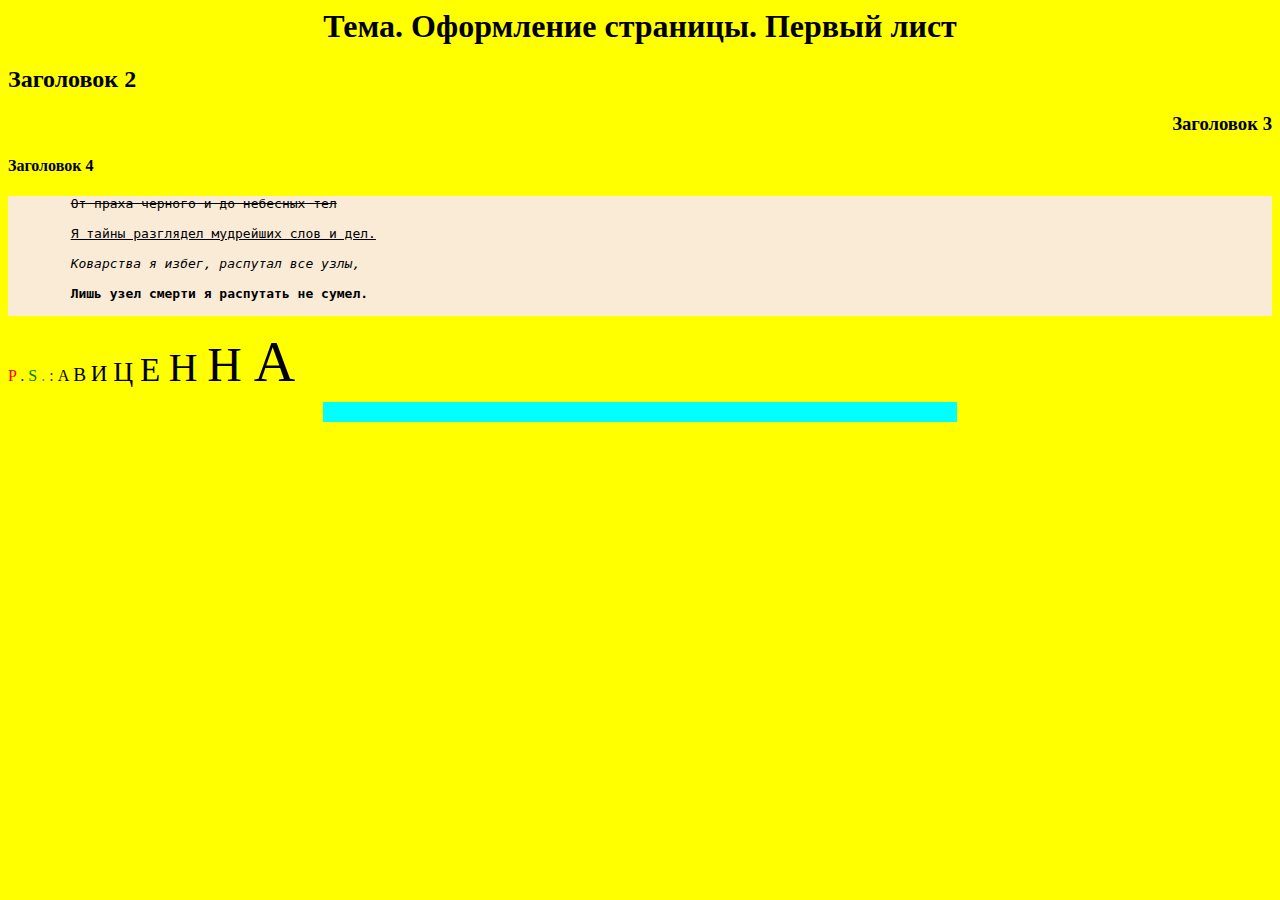
<file: lab1/index.html>
<html>
<meta charset="UTF-8">
<head>
    <title>Оформление страницы</title>
    <STYLE type="text/css">
        .clr-b{
            color: blue;
        }
        .clr-r{
            color: red;
        }
        .clr-g{
            color: green;
        }
        .clr-gr{
            color: gray;
        }
        .clr-p{
            color: purple;
        }
        .backGMain{
            background-color: yellow;
        }
        .backG{
            background-color: antiquewhite;
        }
    </style>

</head>
<body class="backGMain">
<center>
    <h1>Тема. Оформление страницы. Первый лист</h1>
</center>
<h2>Заголовок 2</h2>
<h3 align="right">Заголовок 3</h3>
<h4 aligh="left">Заголовок 4</h4>
<pre class="backG">
        <s>От праха черного и до небесных тел</s><br/>
        <u>Я тайны разглядел мудрейших слов и дел.</u><br/>
        <i>Коварства я избег, распутал все узлы,</i><br/>
        <b>Лишь узел смерти я распутать не сумел.</b>
    </pre>
<nobr>
    <span class="clr-r">P</span>
    <span class="clr-b">.</span>
    <span class="clr-g">S</span>
    <span class="clr-gr">.</span>
    <span class="clr-p">:</span>
    <span>А
            <big>В
                <big>И
                    <big>Ц
                        <big>Е
                            <big>Н
                                <big>Н
                                    <big>А</big>
                                </big>
                            </big>
                        </big>
                    </big>
                </big>
            </big>
        </span>
</nobr>
<hr color="aqua" width="50%" size="20" align="center">
</body>
</html>
</file>
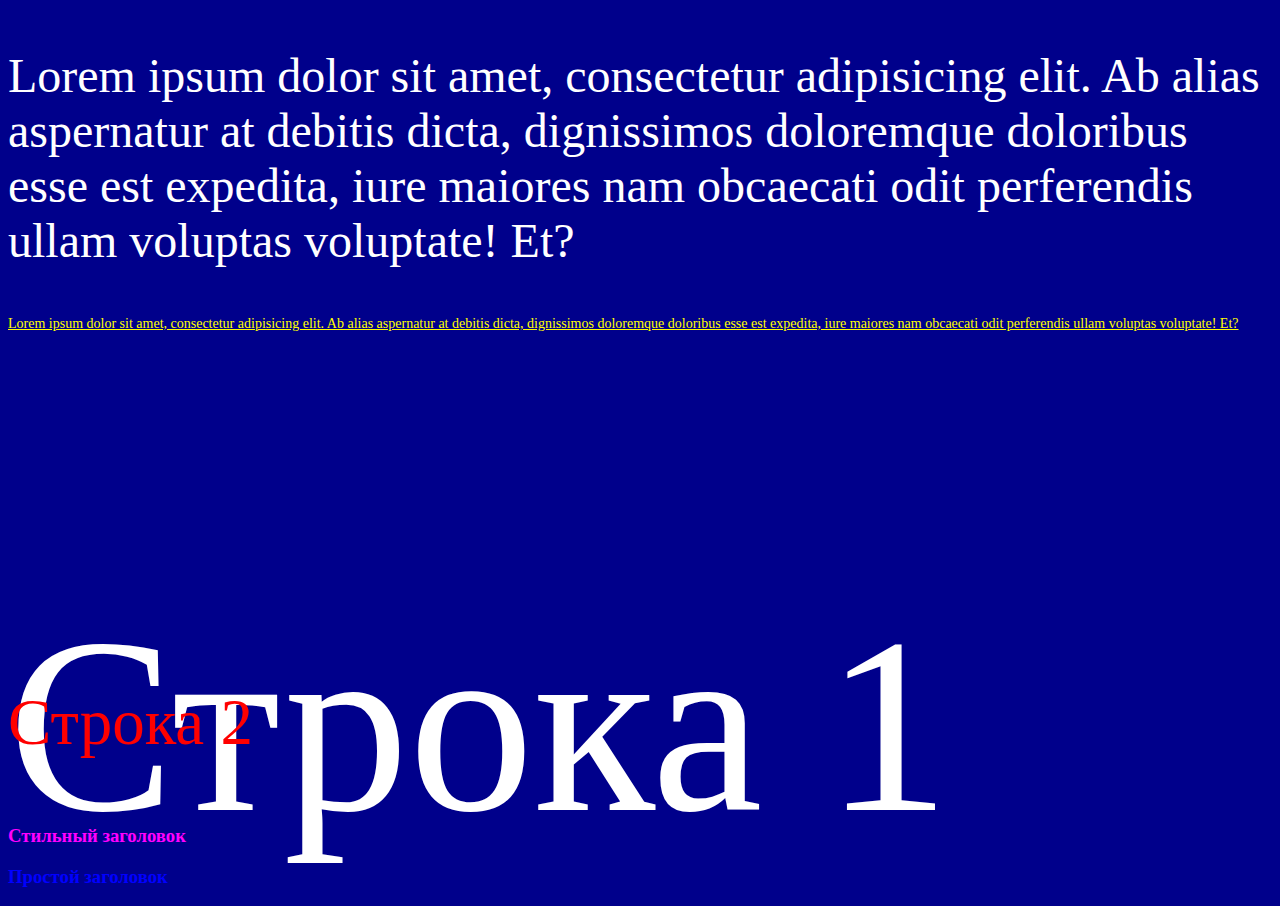
<file: lab2/2.html>
<!doctype html>
<html lang="en">
    <head>
        <meta charset="UTF-8">
        <title>Стилевое оформление текста</title>
        <link rel="stylesheet" href="style.css">
    </head>
    <body style="background-color: darkblue;">
        <font color="white" size="20px">
            <p>Lorem ipsum dolor sit amet, consectetur adipisicing elit. Ab alias aspernatur at debitis dicta, dignissimos
                doloremque doloribus esse est expedita, iure maiores nam obcaecati odit perferendis ullam voluptas voluptate!
                Et?</p>
        </font>
        <p class="Paragraph1">Lorem ipsum dolor sit amet, consectetur adipisicing elit. Ab alias aspernatur at debitis dicta, dignissimos
            doloremque doloribus esse est expedita, iure maiores nam obcaecati odit perferendis ullam voluptas voluptate!
            Et?</p>
        <p style="font-size: 250px;color: white;margin-bottom:-250px; ">Строка 1</p>
        <p style="font-size: 65px;color: red;">Строка 2</p>
        <H3 class= second> Стильный заголовок  </H3>
        <H3> Простой заголовок </H3>

    </body>
</html>
</file>
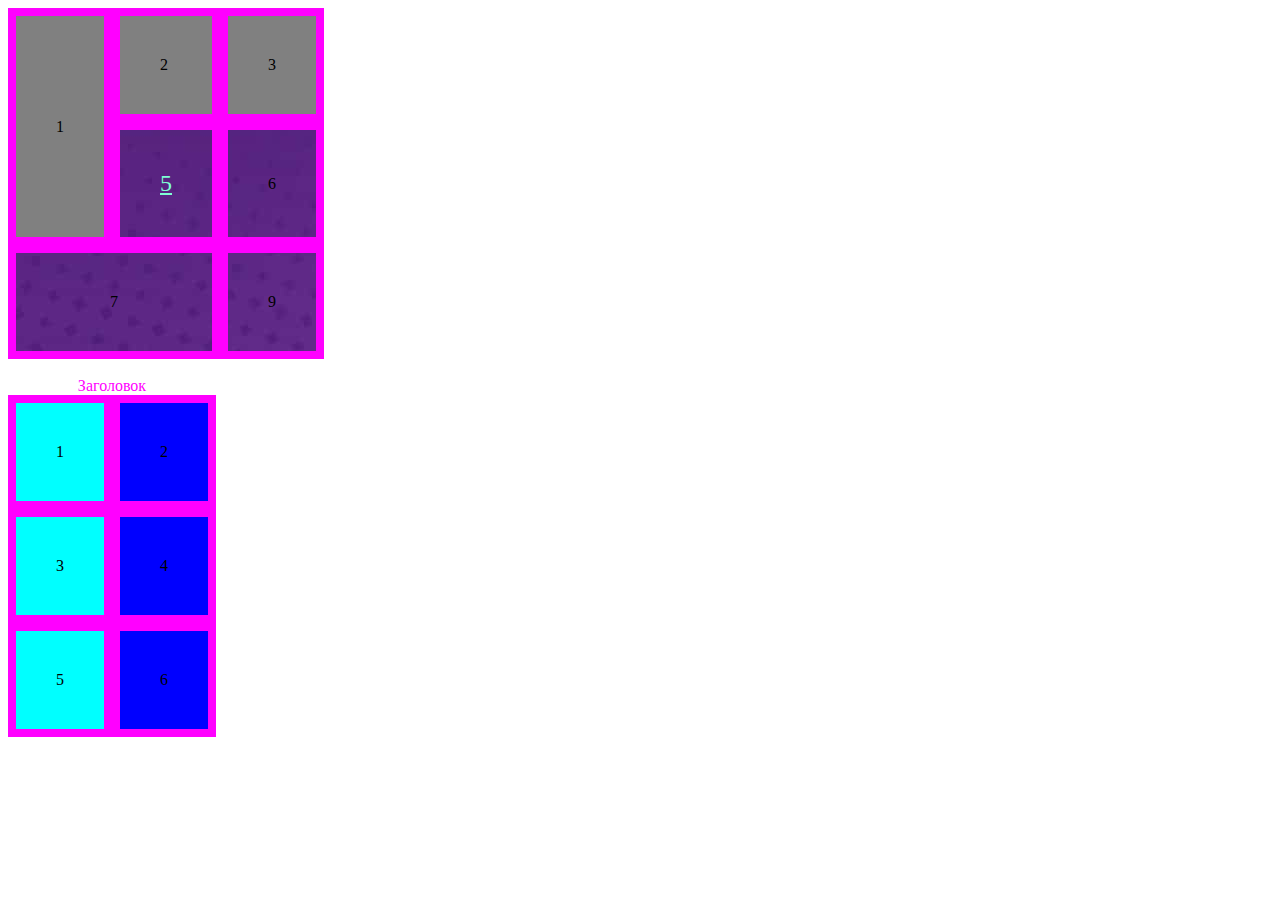
<file: lab3/3.html>
<!DOCTYPE html>
<html lang="en">
<head>
    <meta charset="UTF-8">
    <title>Таблицы</title>
    <link rel="stylesheet" href="style.css">
</head>
<body>
<table background="tvws_pb2-scaled.jpg" cellpadding="40" cellspacing="0">
    <tr style="background-color: gray">
        <td rowspan="2">
            1
        </td>
        <td>
            2
        </td>
        <td>
            3
        </td>
    </tr>
    <tr>
        <td class="eleg-text">
            5
        </td>
        <td>
            6
        </td>
    </tr>
    <tr>
        <td colspan="2" align="center">
            7
        </td>
        <td>
            9
        </td>
    </tr>
</table>
<br/>
<table background="tvws_pb2-scaled.jpg" cellpadding="40" cellspacing="0">
    <caption class="main">Заголовок</caption>
    <COLGROUP  bgcolor="aqua">
        <COL span=1 width="40" valign="center">
    <COLGROUP bgcolor="blue">
        <COL  width="60">
    <tr>
            <td>1</td>
            <td>2</td>
    </tr>
    <tr>
        <td>3</td>
        <td>4</td>
    </tr>
    <tr>
        <td>5</td>
        <td>6</td>
    </tr>
</table>
</body>
</html>
</file>
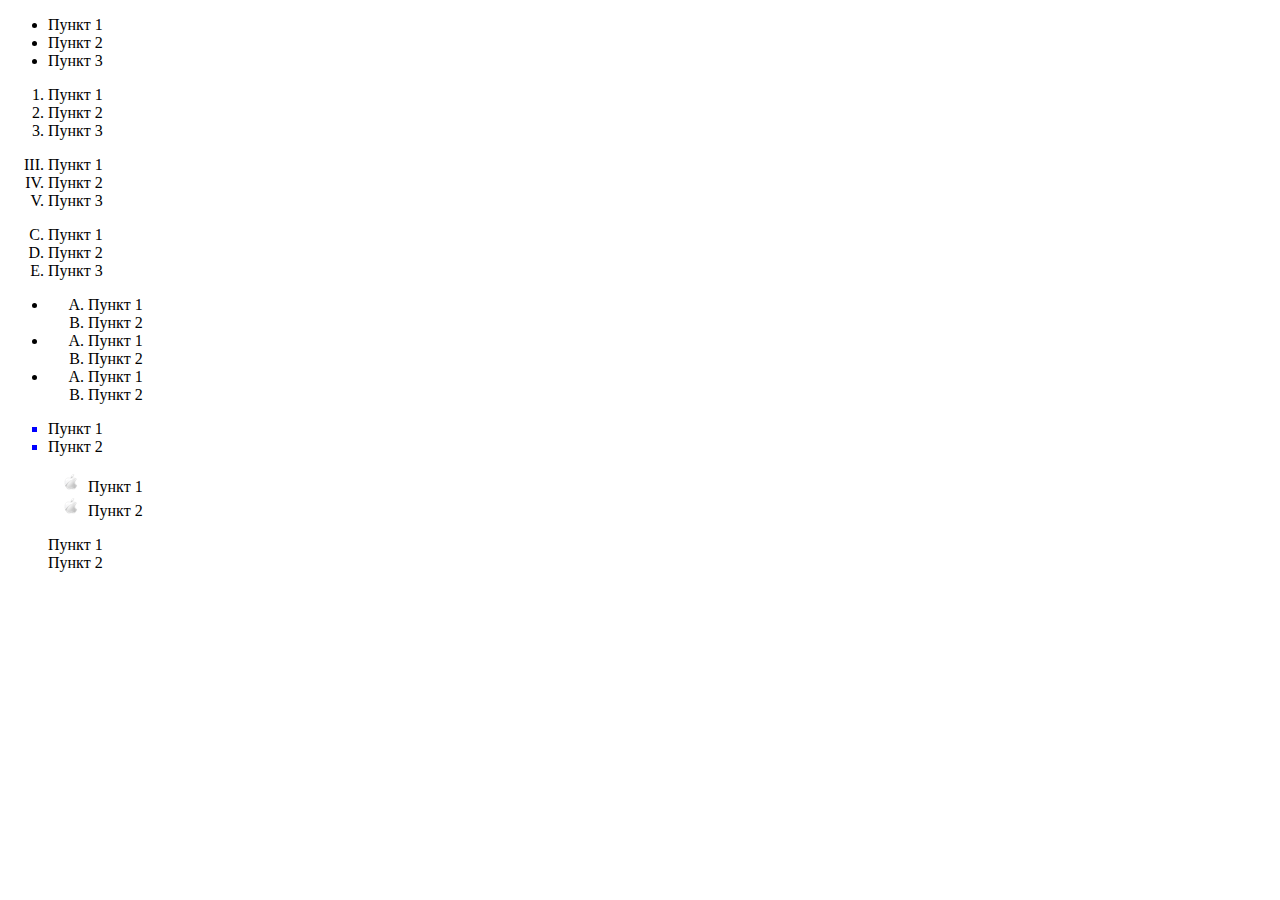
<file: lab4/4.html>
<!DOCTYPE html>
<html lang="en">
<head>
    <meta charset="UTF-8">
    <title>Списки</title>
    <link rel="stylesheet" href="style.css">
</head>
<body>
<ul>
  <li>Пункт 1</li>
  <li>Пункт 2</li>
  <li>Пункт 3</li>
</ul>
<ol type="1">
  <li>Пункт 1</li>
  <li>Пункт 2</li>
  <li>Пункт 3</li>
</ol>
<ol type="I" start="3">
  <li>Пункт 1</li>
  <li>Пункт 2</li>
  <li>Пункт 3</li>
</ol>
<ol type="A" start="3">
  <li>Пункт 1</li>
  <li>Пункт 2</li>
  <li>Пункт 3</li>
</ol>
<ul>
  <li>
    <ol type="A" start="1">
      <li>Пункт 1</li>
      <li>Пункт 2</li>
    </ol>
  </li>
  <li>
    <ol type="A" start="1">
    <li>Пункт 1</li>
    <li>Пункт 2</li>
    </ol>
  </li>
  <li>
    <ol type="A" start="1">
      <li>Пункт 1</li>
      <li>Пункт 2</li>
    </ol>
  </li>
</ul>
<ul type="square" class="changes">
  <li><span>Пункт 1</span></li>
  <li><span>Пункт 2</span></li>
</ul>
<ul class="images">
  <li><span>Пункт 1</span></li>
  <li><span>Пункт 2</span></li>
</ul>
<ul class="without">
  <li><span>Пункт 1</span></li>
  <li><span>Пункт 2</span></li>
</ul>
</body>
</html>
</file>
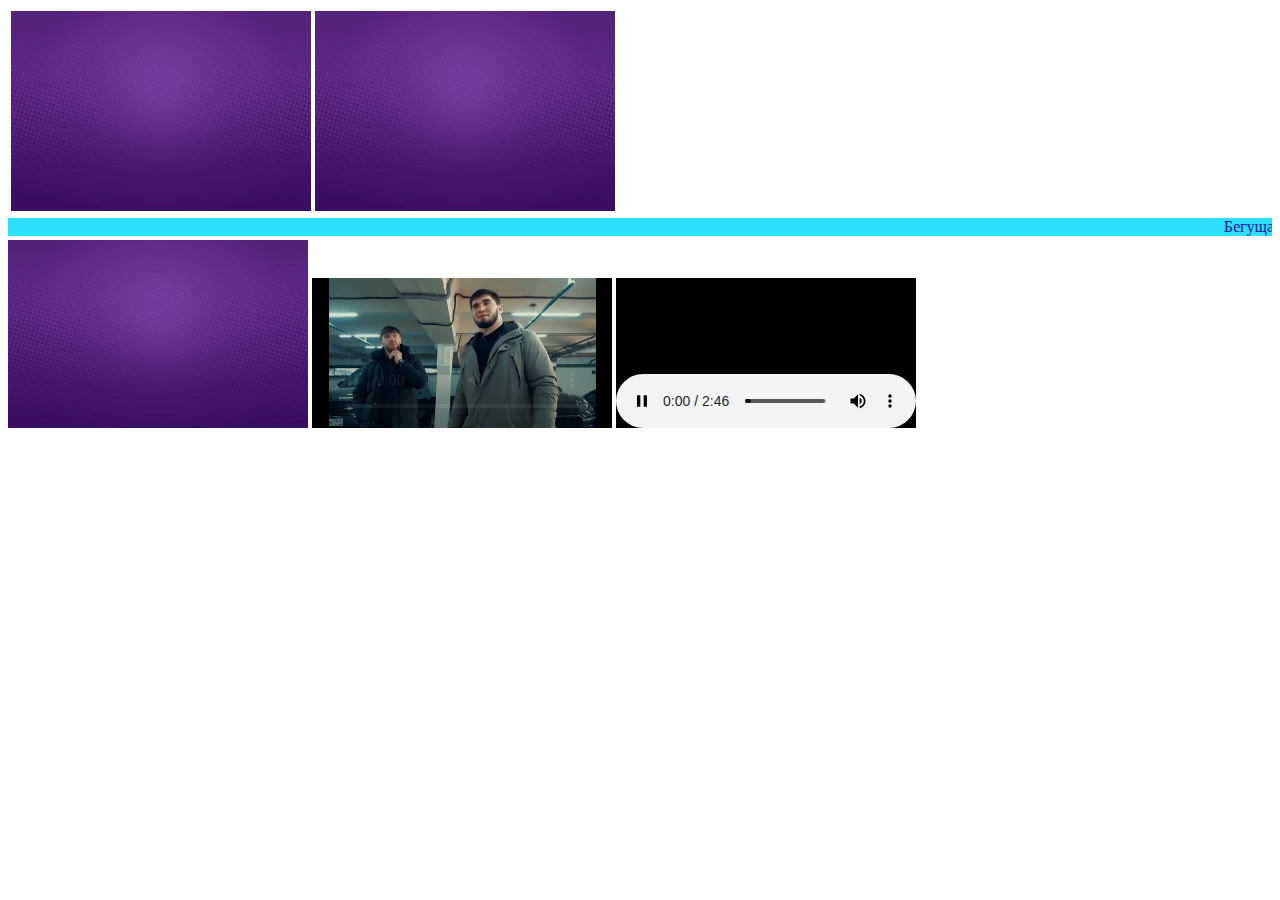
<file: lab5/5.html>
<!DOCTYPE html>
<html lang="en">
<head>
    <meta charset="UTF-8">
    <title>Работа с графикой, звуком и видеоклипами</title>
    <bgsound src="Taasafan.mp3"></bgsound>
</head>
<body>
  <table>
    <tr>
      <td><img src="/lab3/tvws_pb2-scaled.jpg" width="300" height="200" alt="BackG"></td>
      <td><img src="/lab3/tvws_pb2-scaled.jpg" width="300" height="200" alt="BackG"></td>
    </tr>
  </table>
  <marquee behavior="scroll" direction="left" bgcolor="#2ee0ff" loop="5">
      <span style="color: darkblue">Бегущая строка</span>
  </marquee>
  <img src="/lab3/tvws_pb2-scaled.jpg" alt="gen" width="300px" dynsrc="Taasafan.mp3">
  <embed src="black.mp4" width="300px" autostart=yes>
  <embed src="Taasafan.mp3">
</body>
</html>
</file>
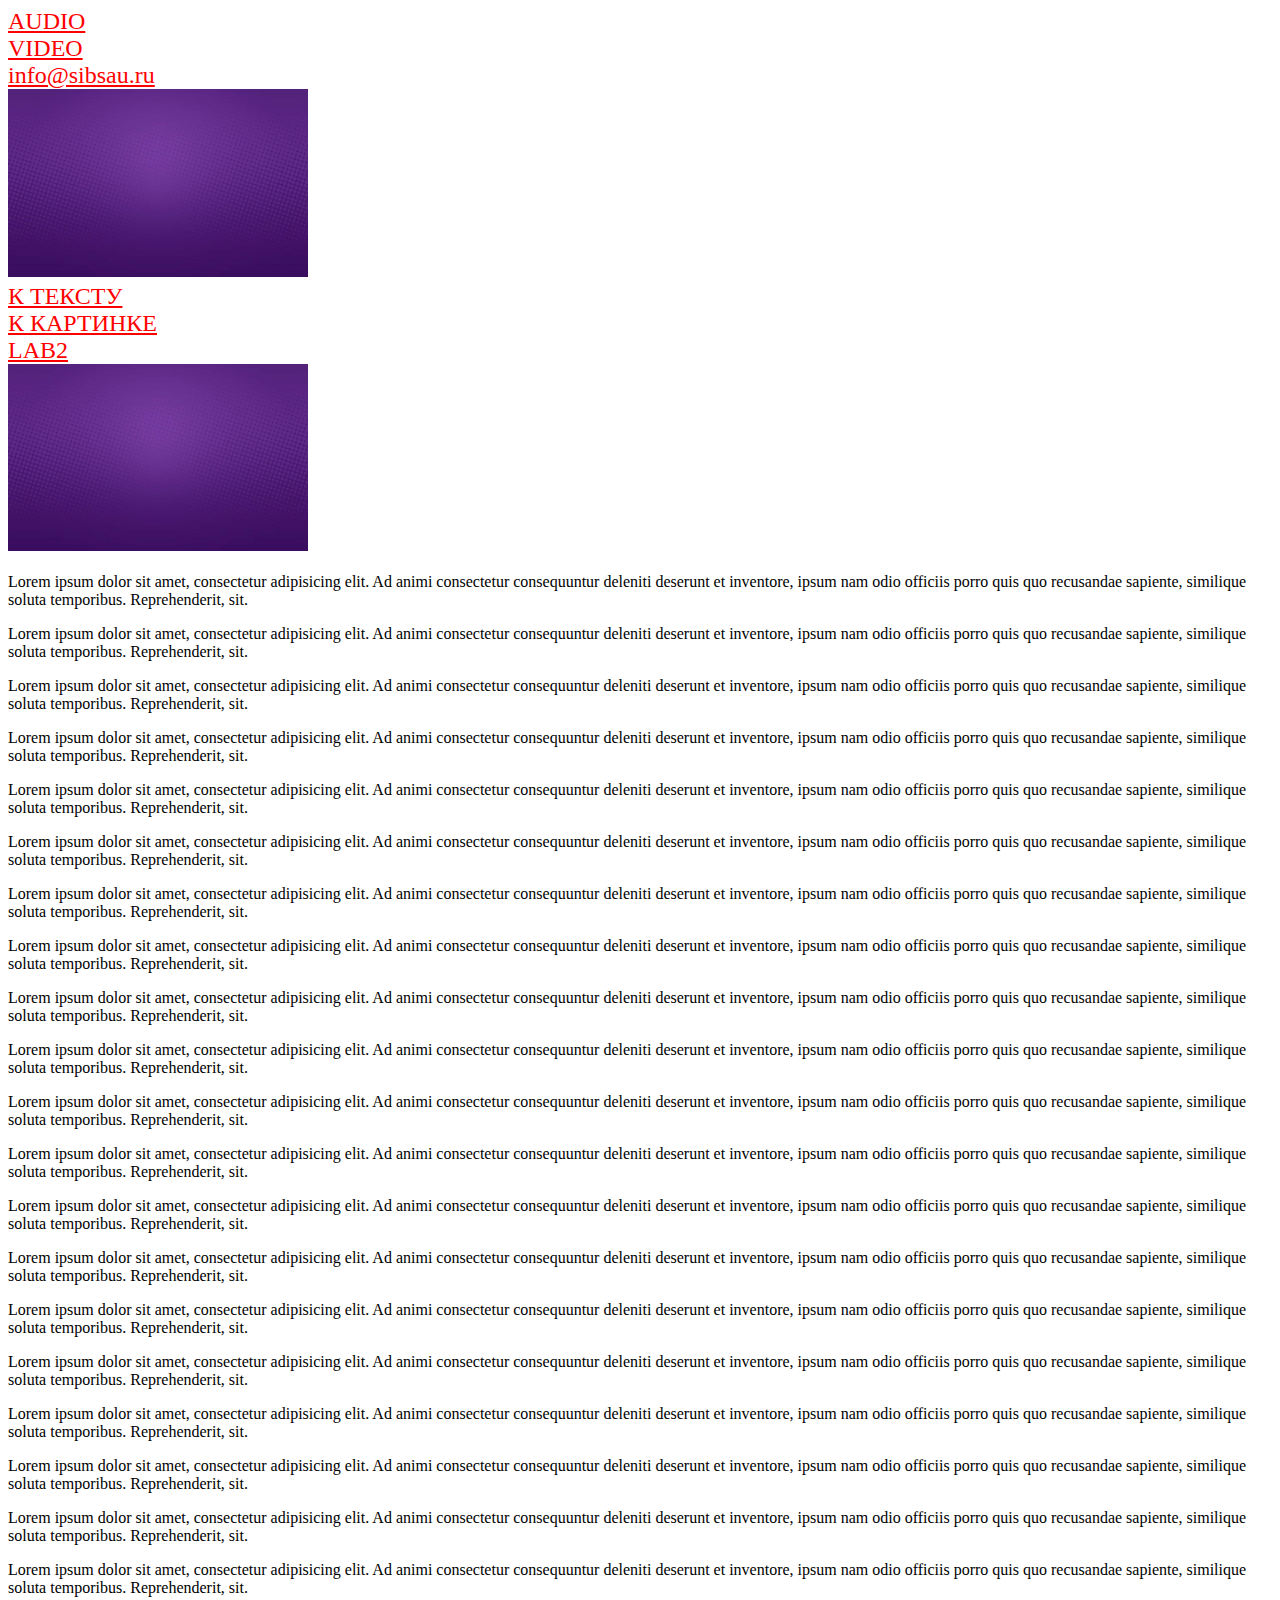
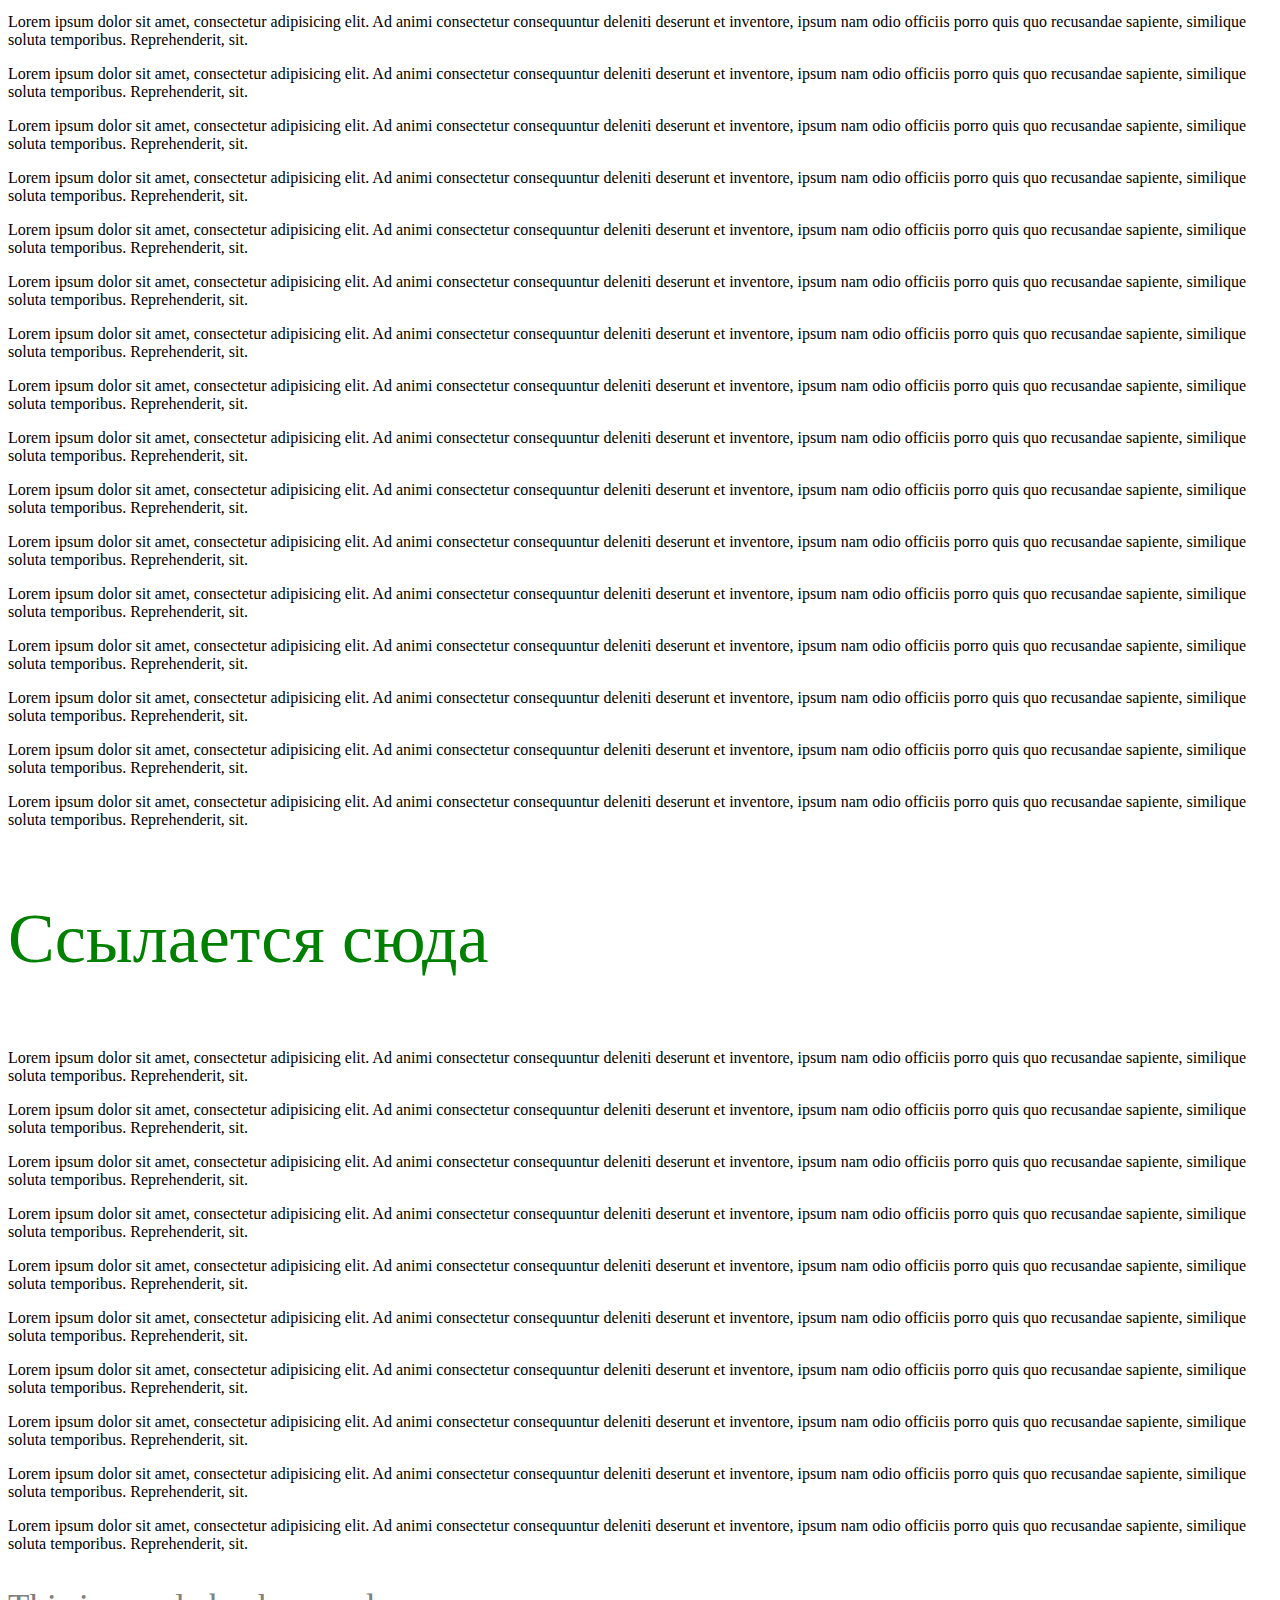
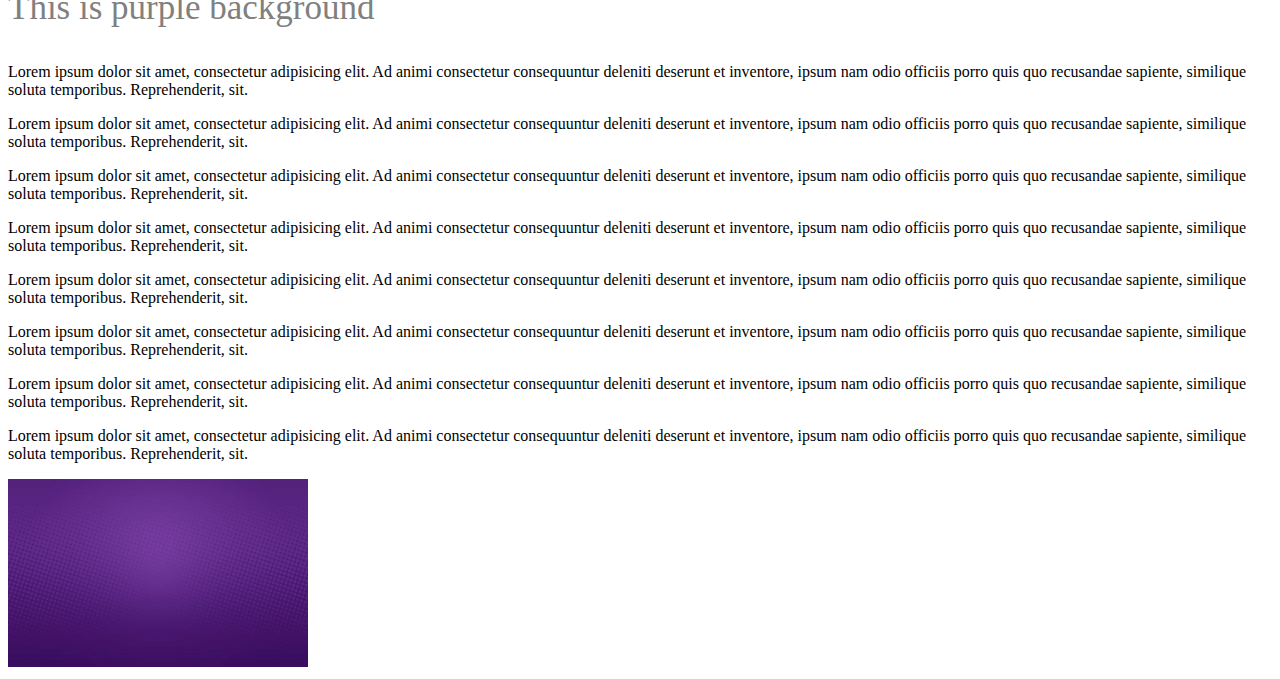
<file: lab6/6.html>
<!DOCTYPE html>
<html lang="en">
<head>
    <meta charset="UTF-8">
    <title>Ссылки</title>
    <link rel="stylesheet" href="style.css">
</head>
<body>
<a href="/lab5/Taasafan.mp3">AUDIO</a><br/>
<a href="/lab5/black.mp4">VIDEO</a><br/>
<a href="mailto:info@sibsau.ru">info@sibsau.ru</a><br/>
<a href="#comment"><img src="/lab3/tvws_pb2-scaled.jpg" width="300px"></a><br/>
<a href="#text">К ТЕКСТУ<br/></a>
<a href="#image">К КАРТИНКЕ<br/></a>
<a href="/lab2/2.html">LAB2<br/></a>
<a href="/lab3/3.html"><img src="/lab3/tvws_pb2-scaled.jpg" width="300px"></a>
<p>Lorem ipsum dolor sit amet, consectetur adipisicing elit. Ad animi consectetur consequuntur deleniti deserunt et inventore, ipsum nam odio officiis porro quis quo recusandae sapiente, similique soluta temporibus. Reprehenderit, sit.</p>
<p>Lorem ipsum dolor sit amet, consectetur adipisicing elit. Ad animi consectetur consequuntur deleniti deserunt et inventore, ipsum nam odio officiis porro quis quo recusandae sapiente, similique soluta temporibus. Reprehenderit, sit.</p>
<p>Lorem ipsum dolor sit amet, consectetur adipisicing elit. Ad animi consectetur consequuntur deleniti deserunt et inventore, ipsum nam odio officiis porro quis quo recusandae sapiente, similique soluta temporibus. Reprehenderit, sit.</p>
<p>Lorem ipsum dolor sit amet, consectetur adipisicing elit. Ad animi consectetur consequuntur deleniti deserunt et inventore, ipsum nam odio officiis porro quis quo recusandae sapiente, similique soluta temporibus. Reprehenderit, sit.</p>
<p>Lorem ipsum dolor sit amet, consectetur adipisicing elit. Ad animi consectetur consequuntur deleniti deserunt et inventore, ipsum nam odio officiis porro quis quo recusandae sapiente, similique soluta temporibus. Reprehenderit, sit.</p>
<p>Lorem ipsum dolor sit amet, consectetur adipisicing elit. Ad animi consectetur consequuntur deleniti deserunt et inventore, ipsum nam odio officiis porro quis quo recusandae sapiente, similique soluta temporibus. Reprehenderit, sit.</p>
<p>Lorem ipsum dolor sit amet, consectetur adipisicing elit. Ad animi consectetur consequuntur deleniti deserunt et inventore, ipsum nam odio officiis porro quis quo recusandae sapiente, similique soluta temporibus. Reprehenderit, sit.</p>
<p>Lorem ipsum dolor sit amet, consectetur adipisicing elit. Ad animi consectetur consequuntur deleniti deserunt et inventore, ipsum nam odio officiis porro quis quo recusandae sapiente, similique soluta temporibus. Reprehenderit, sit.</p>
<p>Lorem ipsum dolor sit amet, consectetur adipisicing elit. Ad animi consectetur consequuntur deleniti deserunt et inventore, ipsum nam odio officiis porro quis quo recusandae sapiente, similique soluta temporibus. Reprehenderit, sit.</p>
<p>Lorem ipsum dolor sit amet, consectetur adipisicing elit. Ad animi consectetur consequuntur deleniti deserunt et inventore, ipsum nam odio officiis porro quis quo recusandae sapiente, similique soluta temporibus. Reprehenderit, sit.</p>
<p>Lorem ipsum dolor sit amet, consectetur adipisicing elit. Ad animi consectetur consequuntur deleniti deserunt et inventore, ipsum nam odio officiis porro quis quo recusandae sapiente, similique soluta temporibus. Reprehenderit, sit.</p>
<p>Lorem ipsum dolor sit amet, consectetur adipisicing elit. Ad animi consectetur consequuntur deleniti deserunt et inventore, ipsum nam odio officiis porro quis quo recusandae sapiente, similique soluta temporibus. Reprehenderit, sit.</p>
<p>Lorem ipsum dolor sit amet, consectetur adipisicing elit. Ad animi consectetur consequuntur deleniti deserunt et inventore, ipsum nam odio officiis porro quis quo recusandae sapiente, similique soluta temporibus. Reprehenderit, sit.</p>
<p>Lorem ipsum dolor sit amet, consectetur adipisicing elit. Ad animi consectetur consequuntur deleniti deserunt et inventore, ipsum nam odio officiis porro quis quo recusandae sapiente, similique soluta temporibus. Reprehenderit, sit.</p>
<p>Lorem ipsum dolor sit amet, consectetur adipisicing elit. Ad animi consectetur consequuntur deleniti deserunt et inventore, ipsum nam odio officiis porro quis quo recusandae sapiente, similique soluta temporibus. Reprehenderit, sit.</p>
<p>Lorem ipsum dolor sit amet, consectetur adipisicing elit. Ad animi consectetur consequuntur deleniti deserunt et inventore, ipsum nam odio officiis porro quis quo recusandae sapiente, similique soluta temporibus. Reprehenderit, sit.</p>
<p>Lorem ipsum dolor sit amet, consectetur adipisicing elit. Ad animi consectetur consequuntur deleniti deserunt et inventore, ipsum nam odio officiis porro quis quo recusandae sapiente, similique soluta temporibus. Reprehenderit, sit.</p>
<p>Lorem ipsum dolor sit amet, consectetur adipisicing elit. Ad animi consectetur consequuntur deleniti deserunt et inventore, ipsum nam odio officiis porro quis quo recusandae sapiente, similique soluta temporibus. Reprehenderit, sit.</p>
<p>Lorem ipsum dolor sit amet, consectetur adipisicing elit. Ad animi consectetur consequuntur deleniti deserunt et inventore, ipsum nam odio officiis porro quis quo recusandae sapiente, similique soluta temporibus. Reprehenderit, sit.</p>
<p>Lorem ipsum dolor sit amet, consectetur adipisicing elit. Ad animi consectetur consequuntur deleniti deserunt et inventore, ipsum nam odio officiis porro quis quo recusandae sapiente, similique soluta temporibus. Reprehenderit, sit.</p>
<p>Lorem ipsum dolor sit amet, consectetur adipisicing elit. Ad animi consectetur consequuntur deleniti deserunt et inventore, ipsum nam odio officiis porro quis quo recusandae sapiente, similique soluta temporibus. Reprehenderit, sit.</p>
<p>Lorem ipsum dolor sit amet, consectetur adipisicing elit. Ad animi consectetur consequuntur deleniti deserunt et inventore, ipsum nam odio officiis porro quis quo recusandae sapiente, similique soluta temporibus. Reprehenderit, sit.</p>
<p>Lorem ipsum dolor sit amet, consectetur adipisicing elit. Ad animi consectetur consequuntur deleniti deserunt et inventore, ipsum nam odio officiis porro quis quo recusandae sapiente, similique soluta temporibus. Reprehenderit, sit.</p>
<p>Lorem ipsum dolor sit amet, consectetur adipisicing elit. Ad animi consectetur consequuntur deleniti deserunt et inventore, ipsum nam odio officiis porro quis quo recusandae sapiente, similique soluta temporibus. Reprehenderit, sit.</p>
<p>Lorem ipsum dolor sit amet, consectetur adipisicing elit. Ad animi consectetur consequuntur deleniti deserunt et inventore, ipsum nam odio officiis porro quis quo recusandae sapiente, similique soluta temporibus. Reprehenderit, sit.</p>
<p>Lorem ipsum dolor sit amet, consectetur adipisicing elit. Ad animi consectetur consequuntur deleniti deserunt et inventore, ipsum nam odio officiis porro quis quo recusandae sapiente, similique soluta temporibus. Reprehenderit, sit.</p>
<p>Lorem ipsum dolor sit amet, consectetur adipisicing elit. Ad animi consectetur consequuntur deleniti deserunt et inventore, ipsum nam odio officiis porro quis quo recusandae sapiente, similique soluta temporibus. Reprehenderit, sit.</p>
<p>Lorem ipsum dolor sit amet, consectetur adipisicing elit. Ad animi consectetur consequuntur deleniti deserunt et inventore, ipsum nam odio officiis porro quis quo recusandae sapiente, similique soluta temporibus. Reprehenderit, sit.</p>
<p>Lorem ipsum dolor sit amet, consectetur adipisicing elit. Ad animi consectetur consequuntur deleniti deserunt et inventore, ipsum nam odio officiis porro quis quo recusandae sapiente, similique soluta temporibus. Reprehenderit, sit.</p>
<p>Lorem ipsum dolor sit amet, consectetur adipisicing elit. Ad animi consectetur consequuntur deleniti deserunt et inventore, ipsum nam odio officiis porro quis quo recusandae sapiente, similique soluta temporibus. Reprehenderit, sit.</p>
<p>Lorem ipsum dolor sit amet, consectetur adipisicing elit. Ad animi consectetur consequuntur deleniti deserunt et inventore, ipsum nam odio officiis porro quis quo recusandae sapiente, similique soluta temporibus. Reprehenderit, sit.</p>
<p>Lorem ipsum dolor sit amet, consectetur adipisicing elit. Ad animi consectetur consequuntur deleniti deserunt et inventore, ipsum nam odio officiis porro quis quo recusandae sapiente, similique soluta temporibus. Reprehenderit, sit.</p>
<p>Lorem ipsum dolor sit amet, consectetur adipisicing elit. Ad animi consectetur consequuntur deleniti deserunt et inventore, ipsum nam odio officiis porro quis quo recusandae sapiente, similique soluta temporibus. Reprehenderit, sit.</p>
<p>Lorem ipsum dolor sit amet, consectetur adipisicing elit. Ad animi consectetur consequuntur deleniti deserunt et inventore, ipsum nam odio officiis porro quis quo recusandae sapiente, similique soluta temporibus. Reprehenderit, sit.</p>
<p>Lorem ipsum dolor sit amet, consectetur adipisicing elit. Ad animi consectetur consequuntur deleniti deserunt et inventore, ipsum nam odio officiis porro quis quo recusandae sapiente, similique soluta temporibus. Reprehenderit, sit.</p>
<p>Lorem ipsum dolor sit amet, consectetur adipisicing elit. Ad animi consectetur consequuntur deleniti deserunt et inventore, ipsum nam odio officiis porro quis quo recusandae sapiente, similique soluta temporibus. Reprehenderit, sit.</p>
<p id="text">Ccылается сюда</p>
<p>Lorem ipsum dolor sit amet, consectetur adipisicing elit. Ad animi consectetur consequuntur deleniti deserunt et inventore, ipsum nam odio officiis porro quis quo recusandae sapiente, similique soluta temporibus. Reprehenderit, sit.</p>
<p>Lorem ipsum dolor sit amet, consectetur adipisicing elit. Ad animi consectetur consequuntur deleniti deserunt et inventore, ipsum nam odio officiis porro quis quo recusandae sapiente, similique soluta temporibus. Reprehenderit, sit.</p>
<p>Lorem ipsum dolor sit amet, consectetur adipisicing elit. Ad animi consectetur consequuntur deleniti deserunt et inventore, ipsum nam odio officiis porro quis quo recusandae sapiente, similique soluta temporibus. Reprehenderit, sit.</p>
<p>Lorem ipsum dolor sit amet, consectetur adipisicing elit. Ad animi consectetur consequuntur deleniti deserunt et inventore, ipsum nam odio officiis porro quis quo recusandae sapiente, similique soluta temporibus. Reprehenderit, sit.</p>
<p>Lorem ipsum dolor sit amet, consectetur adipisicing elit. Ad animi consectetur consequuntur deleniti deserunt et inventore, ipsum nam odio officiis porro quis quo recusandae sapiente, similique soluta temporibus. Reprehenderit, sit.</p>
<p>Lorem ipsum dolor sit amet, consectetur adipisicing elit. Ad animi consectetur consequuntur deleniti deserunt et inventore, ipsum nam odio officiis porro quis quo recusandae sapiente, similique soluta temporibus. Reprehenderit, sit.</p>
<p>Lorem ipsum dolor sit amet, consectetur adipisicing elit. Ad animi consectetur consequuntur deleniti deserunt et inventore, ipsum nam odio officiis porro quis quo recusandae sapiente, similique soluta temporibus. Reprehenderit, sit.</p>
<p>Lorem ipsum dolor sit amet, consectetur adipisicing elit. Ad animi consectetur consequuntur deleniti deserunt et inventore, ipsum nam odio officiis porro quis quo recusandae sapiente, similique soluta temporibus. Reprehenderit, sit.</p>
<p>Lorem ipsum dolor sit amet, consectetur adipisicing elit. Ad animi consectetur consequuntur deleniti deserunt et inventore, ipsum nam odio officiis porro quis quo recusandae sapiente, similique soluta temporibus. Reprehenderit, sit.</p>
<p>Lorem ipsum dolor sit amet, consectetur adipisicing elit. Ad animi consectetur consequuntur deleniti deserunt et inventore, ipsum nam odio officiis porro quis quo recusandae sapiente, similique soluta temporibus. Reprehenderit, sit.</p>
<p id="comment">This is purple background</p>
<p>Lorem ipsum dolor sit amet, consectetur adipisicing elit. Ad animi consectetur consequuntur deleniti deserunt et inventore, ipsum nam odio officiis porro quis quo recusandae sapiente, similique soluta temporibus. Reprehenderit, sit.</p>
<p>Lorem ipsum dolor sit amet, consectetur adipisicing elit. Ad animi consectetur consequuntur deleniti deserunt et inventore, ipsum nam odio officiis porro quis quo recusandae sapiente, similique soluta temporibus. Reprehenderit, sit.</p>
<p>Lorem ipsum dolor sit amet, consectetur adipisicing elit. Ad animi consectetur consequuntur deleniti deserunt et inventore, ipsum nam odio officiis porro quis quo recusandae sapiente, similique soluta temporibus. Reprehenderit, sit.</p>
<p>Lorem ipsum dolor sit amet, consectetur adipisicing elit. Ad animi consectetur consequuntur deleniti deserunt et inventore, ipsum nam odio officiis porro quis quo recusandae sapiente, similique soluta temporibus. Reprehenderit, sit.</p>
<p>Lorem ipsum dolor sit amet, consectetur adipisicing elit. Ad animi consectetur consequuntur deleniti deserunt et inventore, ipsum nam odio officiis porro quis quo recusandae sapiente, similique soluta temporibus. Reprehenderit, sit.</p>
<p>Lorem ipsum dolor sit amet, consectetur adipisicing elit. Ad animi consectetur consequuntur deleniti deserunt et inventore, ipsum nam odio officiis porro quis quo recusandae sapiente, similique soluta temporibus. Reprehenderit, sit.</p>
<p>Lorem ipsum dolor sit amet, consectetur adipisicing elit. Ad animi consectetur consequuntur deleniti deserunt et inventore, ipsum nam odio officiis porro quis quo recusandae sapiente, similique soluta temporibus. Reprehenderit, sit.</p>
<p>Lorem ipsum dolor sit amet, consectetur adipisicing elit. Ad animi consectetur consequuntur deleniti deserunt et inventore, ipsum nam odio officiis porro quis quo recusandae sapiente, similique soluta temporibus. Reprehenderit, sit.</p>

<img src="/lab3/tvws_pb2-scaled.jpg" width="300px" id="image">
</body>
</html>
</file>
<file: lab2/style.css>
h2,h3,h4{
    color: blue;
}
.Paragraph1{
    color: yellow!important;
    font-size: 14px;
    text-decoration: underline;
}
.second {
    color: #FF00FF;
}
</file>
<file: lab3/style.css>
TR, TD{
    border: #FF00FF solid 8px;
}
.eleg-text{
    font-size: 24px;
    color: aquamarine;
    text-decoration: underline ;
}
.main{
    color: #FF00FF;
}
</file>
<file: lab4/style.css>
.changes{
   color: blue;
}
.images{
    list-style-image: url("0215524262627309110.png");
    margin-left: 40px;
}
.without{
    list-style-type: none;
}
span{
    color: #000000;
}
</file>
<file: lab6/style.css>
a{
    color: red;
    font-size: 24px;
    text-decoration: underline;
    font-family: "Times New Roman", serif;
}
#text{
    color: green;
    font-size: 70px;
}
#comment{
    color: grey;
    font-size: 35px;
}
</file>
